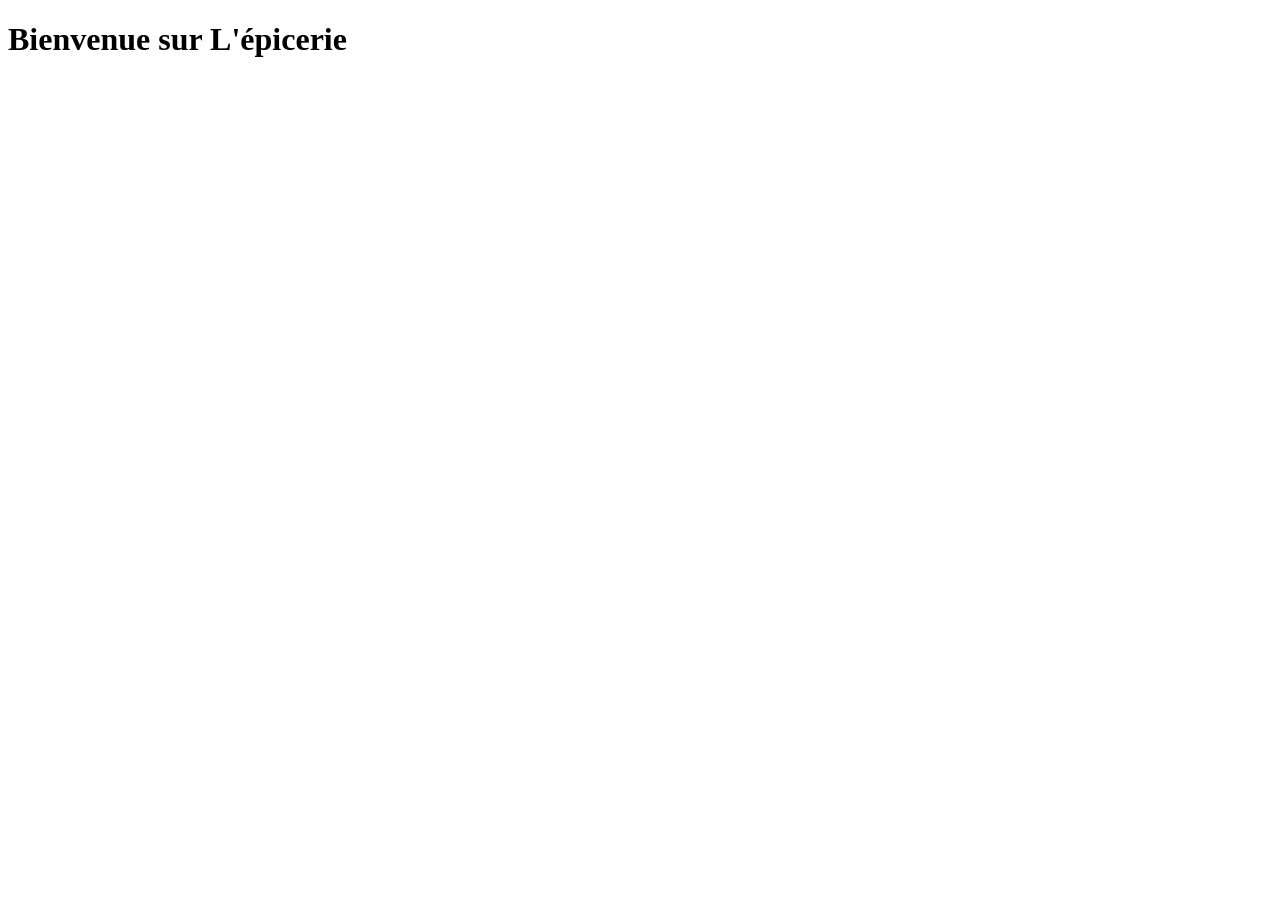
<file: src/main/resources/templates/index.html>
<!doctype html>
<html th:replace="base :: html" lang="fr" xmlns:th="http://www.thymeleaf.org">
<div th:fragment="content">
    <main class="py-5">
        <div class="container">
            <h1 class="mb-5 text-center">Bienvenue sur <strong>L'épicerie</strong></h1>



        </div>
    </main>
</div>


</html>
</file>
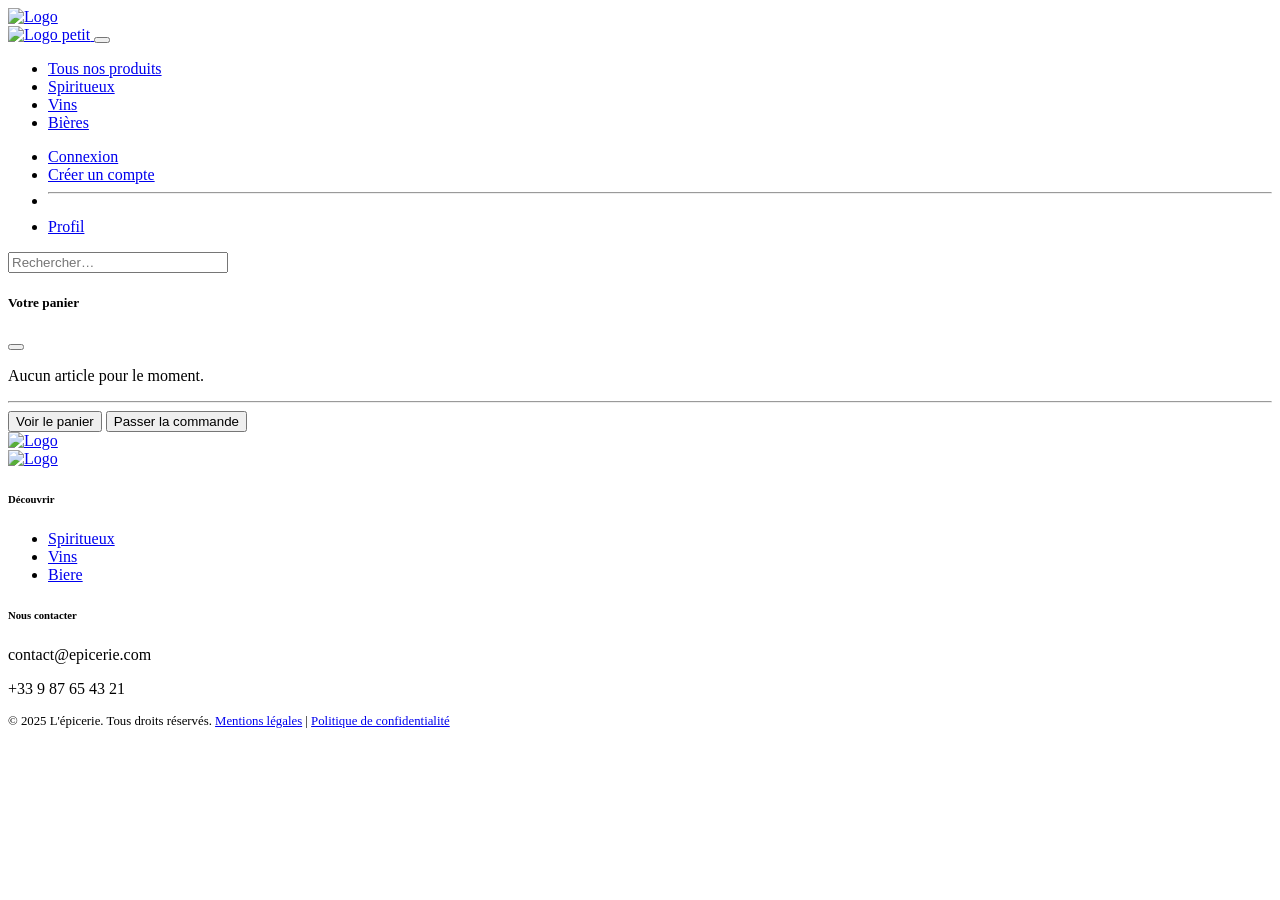
<file: src/main/resources/templates/fragments.html>
<!DOCTYPE html>
<html lang="en">
<head>
    <meta charset="UTF-8">
    <title>Title</title>
</head>
<body>


<div th:fragment="header" class="container-fluid p-0">
    <header class="border-bottom m-0 p-0">

        <!-- SECTION 1 : LOGO PRINCIPAL CENTRÉ -->
        <div class="container-fluid d-flex flex-column align-items-center bg-body-tertiary py-2">
            <a class="navbar-brand mt-2" href="#">
                <img th:src="@{/img/logoComplet.png}" alt="Logo" class="img-fluid" style="max-height: 150px;">
            </a>
        </div>

        <!-- SECTION 2 : NAVBAR ÉLÉGANTE -->
        <nav class="navbar navbar-expand-lg bg-body-tertiary shadow-sm py-2">
            <div class="container-fluid">

                <!-- PETIT LOGO GAUCHE -->
                <a class="navbar-brand d-flex align-items-center" href="/Ecommerce_Lepicerie">
                    <img th:src="@{/img/logoT.png}"
                         alt="Logo petit"
                         class="img-fluid"
                         style="max-height: 80px;">
                </a>

                <!-- TOGGLER MOBILE -->
                <button class="navbar-toggler" type="button" data-bs-toggle="collapse" data-bs-target="#navbarContent">
                    <span class="navbar-toggler-icon"></span>
                </button>

                <!-- CONTENU NAVBAR -->
                <div class="collapse navbar-collapse" id="navbarContent">

                    <!-- MENU CENTRÉ -->
                    <div class="mx-auto d-flex gap-6">
                        <ul class="navbar-nav d-flex gap-4">
                            <li class="nav-item"><a class="nav-link active fw-semibold" href="#">Tous nos produits</a></li>
                            <li class="nav-item"><a class="nav-link fw-semibold" href="#">Spiritueux</a></li>
                            <li class="nav-item"><a class="nav-link fw-semibold" href="#">Vins</a></li>
                            <li class="nav-item"><a class="nav-link fw-semibold" href="#">Bières</a></li>
                        </ul>
                    </div>

                    <!-- SEARCH + ICONES -->
                    <div class="d-flex align-items-center gap-4">

                        <!-- ICÔNE LOGIN AVEC DROPDOWN -->
                        <div class="dropdown">
                            <a class="text-dark fs-5 " href="#" data-bs-toggle="dropdown">
                                <i class="bi bi-person"></i>
                            </a>
                            <ul class="dropdown-menu dropdown-menu-end">
                                <li><a class="dropdown-item" href="/Ecommerce_Lepicerie/login">Connexion</a></li>
                                <li><a class="dropdown-item" href="/Ecommerce_Lepicerie/register">Créer un compte</a></li>
                                <li><hr class="dropdown-divider"></li>
                                <li><a class="dropdown-item" href="/Ecommerce_Lepicerie/profil">Profil</a></li>
                            </ul>
                        </div>

                        <!-- PANIER -->
                        <a class="text-dark fs-5" data-bs-toggle="offcanvas" href="#panierSidebar">
                            <i class="bi bi-bag"></i>
                        </a>


                        <!-- BARRE DE RECHERCHE  -->
                        <form class="position-relative d-none d-lg-block">
                            <input class="form-control ps-4" type="search" placeholder="Rechercher…" style="min-width: 220px;">
                            <i class="bi bi-search position-absolute top-50 start-0 translate-middle-y ms-2 text-muted"></i>
                        </form>

                    </div>

                </div>
            </div>
        </nav>
    </header>
    <!-- OFFCANVAS PANIER -->
    <div class="offcanvas offcanvas-end" tabindex="-1" id="panierSidebar">
        <div class="offcanvas-header">
            <h5 class="offcanvas-title">Votre panier</h5>
            <button type="button" class="btn-close" data-bs-dismiss="offcanvas"></button>
        </div>

        <div class="offcanvas-body">
            <p>Aucun article pour le moment.</p>

            <hr>

            <button class="btn btn-dark w-100">Voir le panier</button>
            <button class="btn btn-outline-dark w-100 mt-2">Passer la commande</button>
        </div>
    </div>
</div>




<div th:fragment="footer" class="container-fluid">
    <footer class="row bg-light text-dark py-2">
        <div class="container-fluid">

            <!-- LIGNE 1 : LOGO CENTRAL -->
            <div class="row justify-content-center mb-4">
                <div class="col-auto text-center">
                    <a href="#">
                        <img th:src="@{/img/logoT.png}" alt="Logo" class="img-fluid" style="max-height: 100px;">
                    </a>
                </div>
            </div>

            <!-- LIGNE 2 : LOGO 2 + LIENS + CONTACT -->
            <div class="row text-start justify-content-between px-5">

                <!-- Logo 2 -->
                <div class="col-md-4 mb-3 d-flex flex-column align-items-start">
                    <a href="#">
                        <img th:src="@{/img/logoComplet.png}" alt="Logo" class="img-fluid mb-2" >
                    </a>
                </div>

                <!-- Liens Découvrir -->
                <div class="col-md-4 mb-3">
                    <h6 class="text-uppercase fw-bold mb-3">Découvrir</h6>
                    <ul class="list-unstyled">
                        <li><a href="#" class="text-dark text-decoration-none">Spiritueux</a></li>
                        <li><a href="#" class="text-dark text-decoration-none">Vins</a></li>
                        <li><a href="#" class="text-dark text-decoration-none">Biere</a></li>
                    </ul>
                </div>

                <!-- Contact & Réseaux -->
                <div class="col-md-4 mb-3">
                    <h6 class="text-uppercase fw-bold mb-3">Nous contacter</h6>
                    <p class="mb-1 text-dark">contact@epicerie.com</p>
                    <p class="mb-3 text-dark">+33 9 87 65 43 21</p>
                    <div class="d-flex gap-3">
                        <a href="#" class="text-dark fs-5"><i class="bi bi-instagram"></i></a>
                        <a href="#" class="text-dark fs-5"><i class="bi bi-facebook"></i></a>
                        <a href="#" class="text-dark fs-5"><i class="bi bi-pinterest"></i></a>
                    </div>
                </div>

            </div>

            <!-- MENTIONS LEGALES -->
            <div class="text-center text-dark pt-3 border-top" style="font-size: 0.8rem;">
                © 2025 L'épicerie. Tous droits réservés.
                <a href="#" class="text-dark text-decoration-none">Mentions légales</a> |
                <a href="#" class="text-dark text-decoration-none">Politique de confidentialité</a>
            </div>

        </div>
    </footer>

</div>



</body>
</html>
</file>
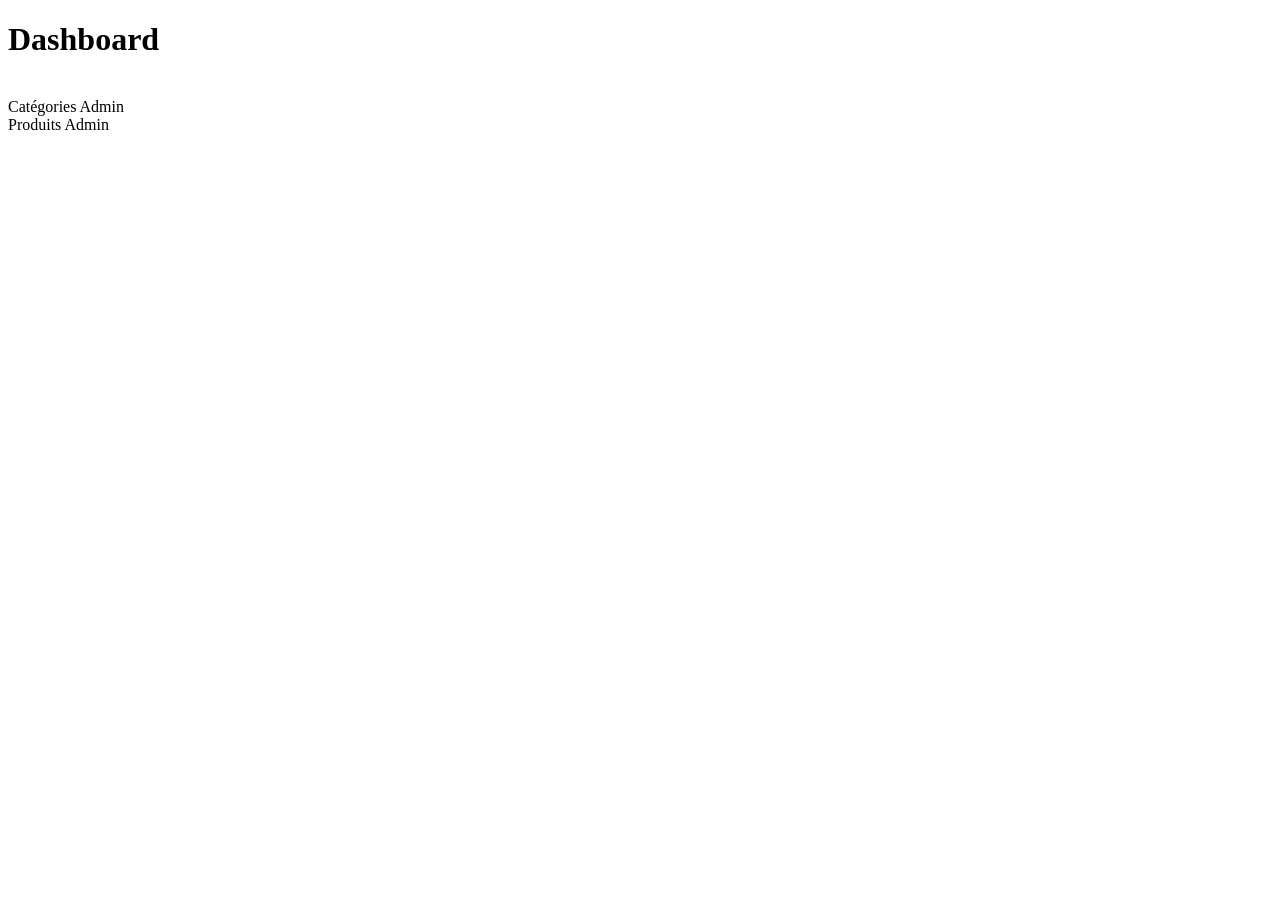
<file: src/main/resources/templates/pagesAdmin/dashboard.html>
<!DOCTYPE html>
<html lang="en">
<head>
    <meta charset="UTF-8">
    <title>dashboard</title>
</head>
<body>

    <h1>Dashboard</h1>

    <br>

    <a th:href="@{'/Ecommerce_Lepicerie/admin/categories'}">Catégories Admin</a>
    <br>
    <a th:href="@{'/Ecommerce_Lepicerie/admin/produits'}">Produits Admin</a>

</body>
</html>
</file>
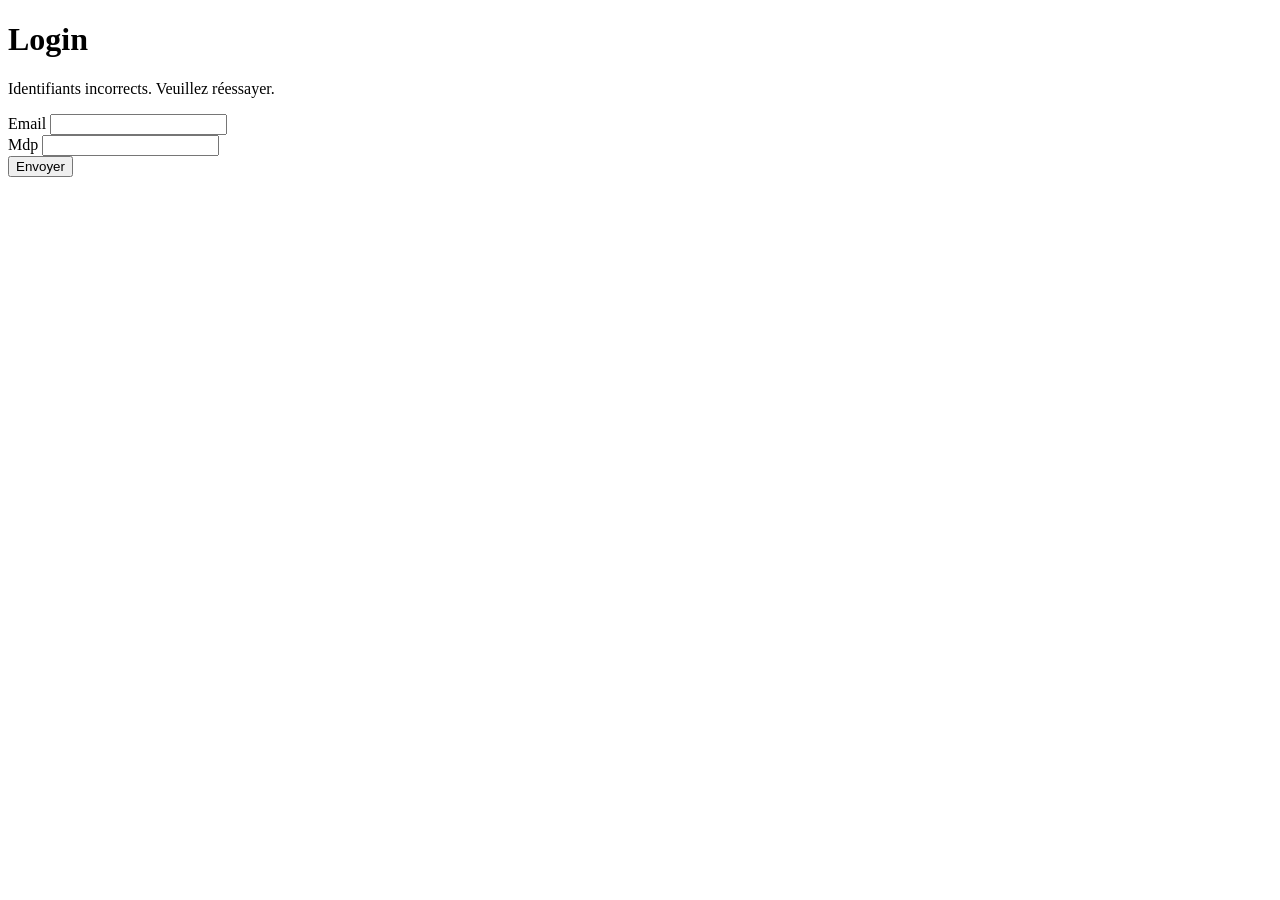
<file: src/main/resources/templates/pagesVisiteur/login.html>
<!DOCTYPE html>
<html lang="en">
<head>
    <meta charset="UTF-8">
    <title>Title</title>

    <div class="col-8 col-lg-6 mx-auto p-2  mt-3">
        <form action="/Ecommerce_Lepicerie/login" method="post">
            <h1>Login</h1>
            <!-- Affiche le message d'erreur si l'attribut "error" est présent dans le modèle -->
            <p th:if="${error}" class="alert alert-danger">Identifiants incorrects. Veuillez réessayer.</p>
            <div class="mb-3">
                <label for="username">Email</label>
                <input required class="form-control" id="username" name="username" type="text">
            </div>
            <div class="mb-3">
                <label for="password">Mdp</label>
                <input required class="form-control" id="password" name="password" type="password">
            </div>
            <button class="btn btn-primary">Envoyer</button>
        </form>
    </div>

</head>
<body>

</body>
</html>
</file>
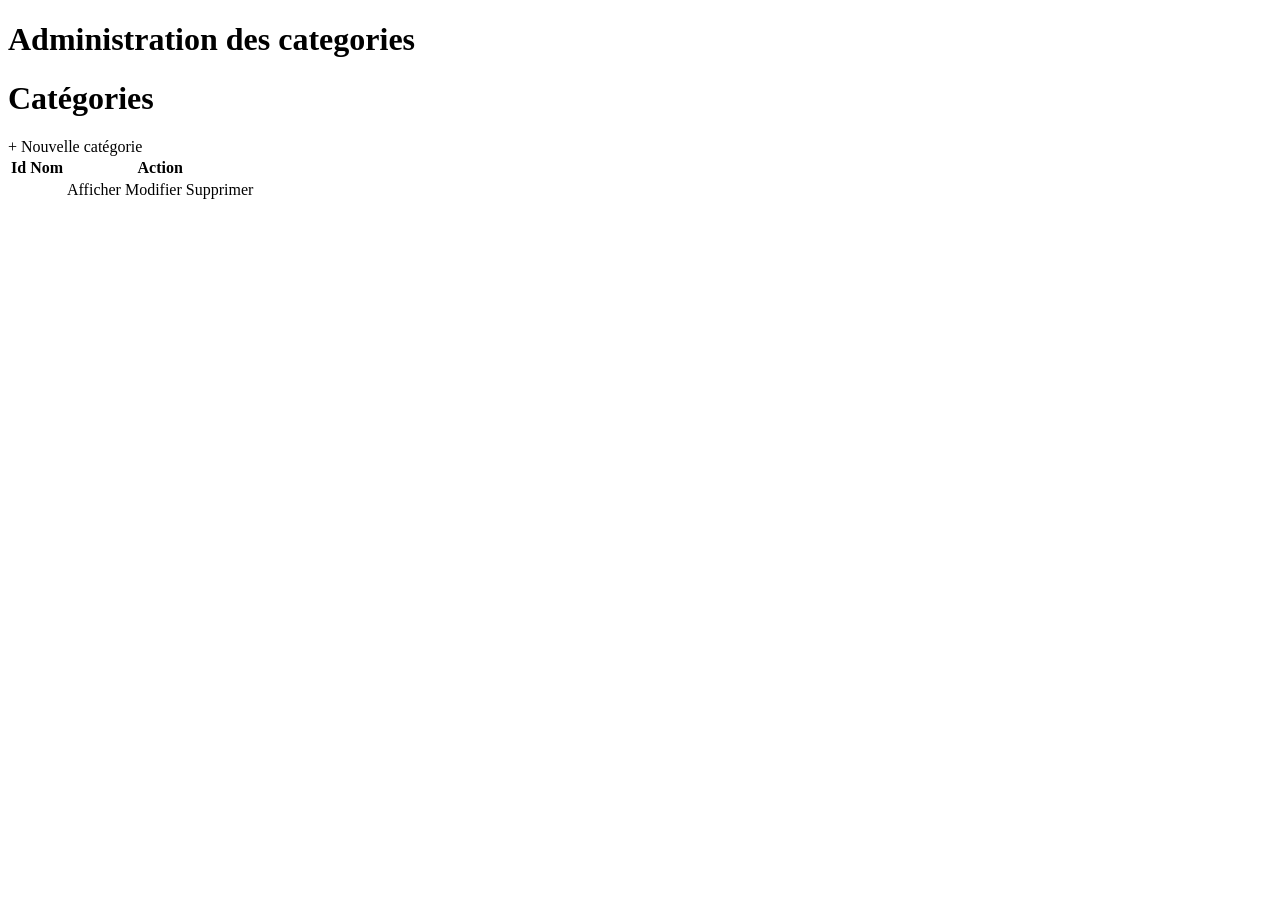
<file: src/main/resources/templates/pagesAdmin/categorie/indexCategorie.html>
<!doctype html>
<html th:replace="base :: html" lang="fr" xmlns:th="http://www.thymeleaf.org">
<div th:fragment="content">
    <main class="py-5">
        <div class="container">
            <h1 class="mb-5 text-center">Administration des categories</h1>


            <div class="d-flex justify-content-between align-items-center mb-4">
                <h1>Catégories</h1>
                <a th:href="@{/Ecommerce_Lepicerie/admin/categories/create}" class="btn btn-success">+ Nouvelle catégorie</a>
            </div>


            <div th:if="${success}" class="alert alert-success" th:text="${success}"></div>
            <table class="table table-striped">
                <thead>
                <tr>
                    <th>Id</th>
                    <th>Nom</th>
                    <th>Action</th>
                </tr>
                </thead>
                <tbody>
                <tr th:each="categorie : ${categories}">
                    <td th:text="${categorie.id_categorie}"></td>
                    <td th:text="${categorie.nom_categorie}"></td>
                    <td>
                        <a th:href="@{'/Ecommerce_Lepicerie/admin/categories/' +${categorie.id_categorie}}" class="btn btn-warning btn-sm me-2">Afficher</a>
                        <a th:href="@{'/Ecommerce_Lepicerie/admin/categories/edit/' +${categorie.id_categorie}}" class="btn btn-warning btn-sm me-2">Modifier</a>
                        <a th:href="@{'/Ecommerce_Lepicerie/admin/categories/delete/' + ${categorie.id_categorie}}" class="btn btn-danger btn-sm"
                           onclick="return confirm('Supprimer cette catégorie ?');">Supprimer</a>
                    </td>
                </tr>
                </tbody>
            </table>
        </div>
    </main>
</div>


</html>
</file>
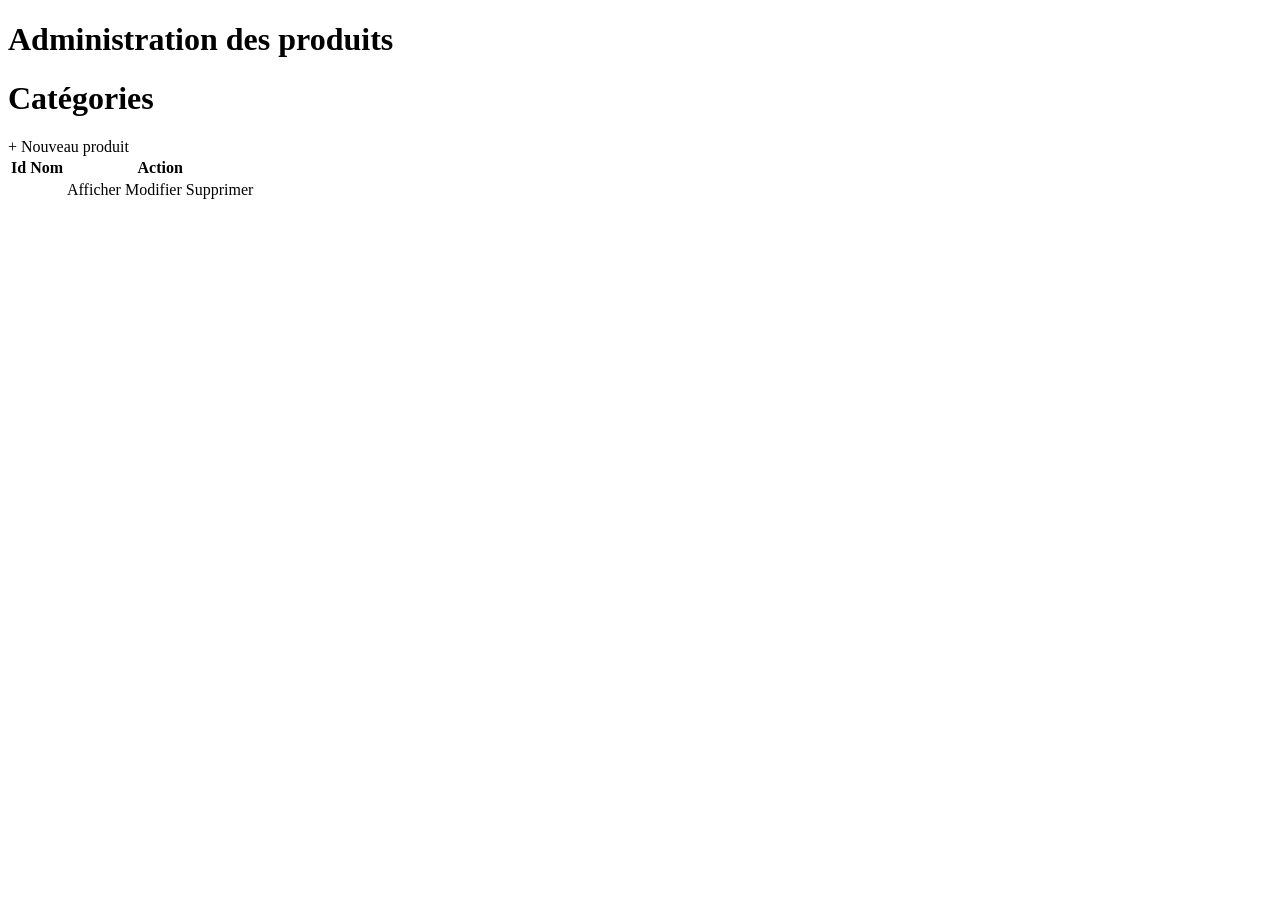
<file: src/main/resources/templates/pagesAdmin/produit/indexProduit.html>
<!doctype html>
<html th:replace="base :: html" lang="fr" xmlns:th="http://www.thymeleaf.org">
<div th:fragment="content">
    <main class="py-5">
        <div class="container">
            <h1 class="mb-5 text-center">Administration des produits</h1>


            <div class="d-flex justify-content-between align-items-center mb-4">
                <h1>Catégories</h1>
                <a th:href="@{/Ecommerce_Lepicerie/admin/produit/create}" class="btn btn-success">+ Nouveau produit</a>
            </div>


            <div th:if="${success}" class="alert alert-success" th:text="${success}"></div>
            <table class="table table-striped">
                <thead>
                <tr>
                    <th>Id</th>
                    <th>Nom</th>
                    <th>Action</th>
                </tr>
                </thead>
                <tbody>
                <tr th:each="produit : ${produits}">
                    <td th:text="${produit.id_produit}"></td>
                    <td th:text="${produit.nom_produit}"></td>
                    <td>
                        <a th:href="@{'/Ecommerce_Lepicerie/admin/produits/' +${produit.id_produit}}" class="btn btn-warning btn-sm me-2">Afficher</a>
                        <a th:href="@{'/Ecommerce_Lepicerie/admin/produits/edit/' +${produit.id_produit}}" class="btn btn-warning btn-sm me-2">Modifier</a>
                        <a th:href="@{'/Ecommerce_Lepicerie/admin/produits/delete/' + ${produit.id_produit}}" class="btn btn-danger btn-sm"
                           onclick="return confirm('Supprimer ce produit ?');">Supprimer</a>
                    </td>
                </tr>
                </tbody>
            </table>
        </div>
    </main>
</div>


</html>
</file>
